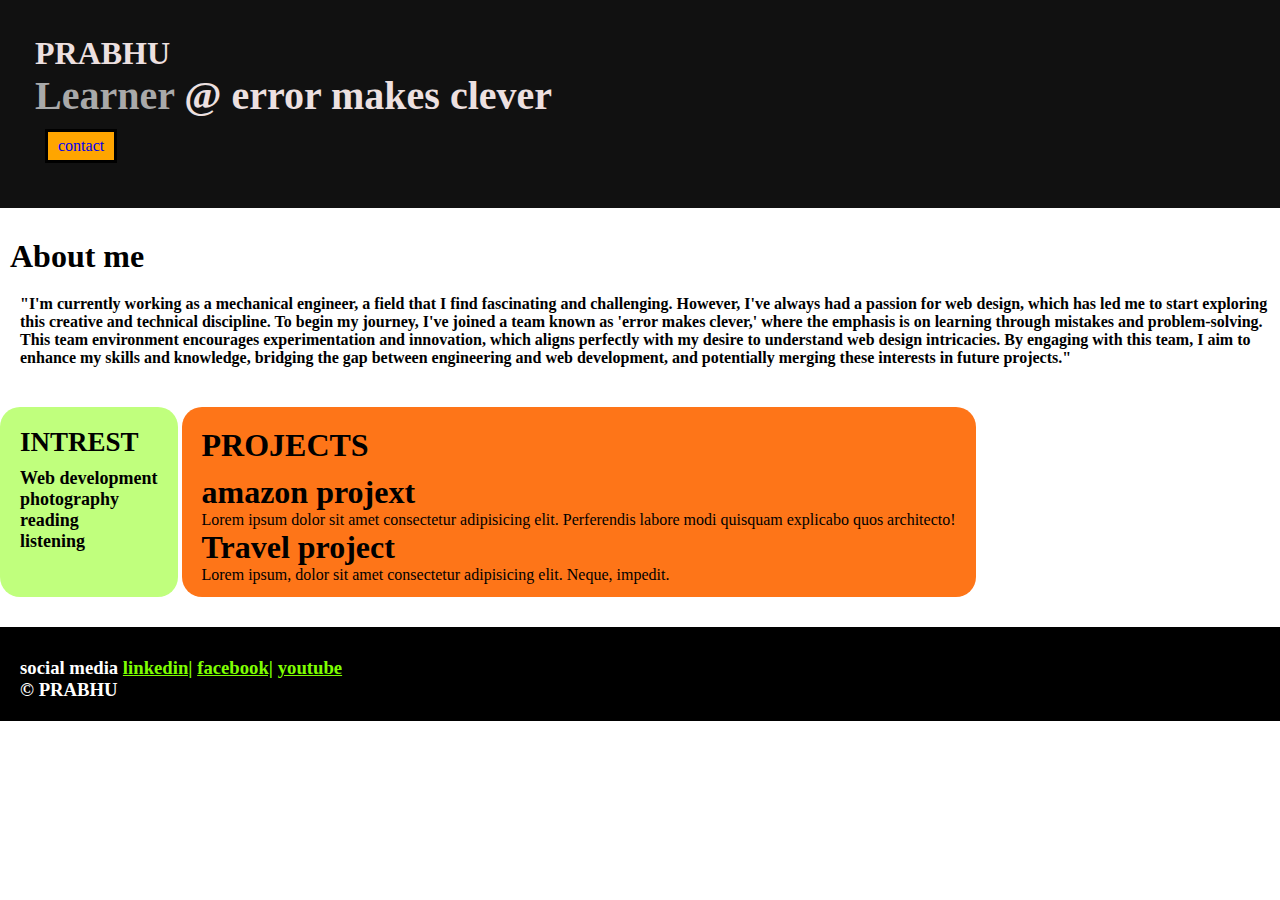
<file: index.html>
<!DOCTYPE html>
<html lang="en">

<head>
    <meta charset="UTF-8">
    <meta name="viewport" content="width=device-width, initial-scale=1.0">
    <title>my poortfolio</title>
    <link rel="stylesheet" href="style.css">
    <link rel="preconnect" href="https://fonts.googleapis.com">
    <link rel="preconnect" href="https://fonts.gstatic.com" crossorigin>
    <link href="https://fonts.googleapis.com/css2?family=Edu+AU+VIC+WA+NT+Hand&display=swap" rel="stylesheet">
</head>

<body>
    <div class="container">
        <div class="section-one">
            <h1 class="section-one__name">PRABHU</h1>
            <P class="section-one__role"><span style="color: darkgray;">Learner</span> @ error makes clever</P>
            <a class="section-one__contact" href="forms.html">contact</a>
        </div>
        <div class="section-two">
            <h1 class="section-two__title">About me</h1>
            <p class="section-two__desc">

                "I'm currently working as a mechanical engineer, a field that I find fascinating and challenging.
                However,
                I've
                always had a passion for web design, which has led me to start exploring this creative and technical
                discipline.
                To begin my journey, I've joined a team known as 'error makes clever,' where the emphasis is on learning
                through
                mistakes and problem-solving. This team environment encourages experimentation and innovation, which
                aligns
                perfectly with my desire to understand web design intricacies. By engaging with this team, I aim to
                enhance
                my
                skills and knowledge, bridging the gap between engineering and web development, and potentially merging
                these
                interests in future projects."</p>
        </div>
        <div class="section-three">
            <h2 class="section-three__tittle">INTREST</h2>
            <ul class="section-three__desc">
                <li>Web development</li>
                <li>photography</li>
                <li>reading</li>
                <li>listening</li>
            </ul>
        </div>
        <div class="section-four">
            <h1 class="section-four__title">PROJECTS</h1>
            <ul class="section-four__desc">
                <li>
                    <h1>amazon projext</h1>
                    <span>Lorem ipsum dolor sit amet consectetur adipisicing elit. Perferendis labore modi quisquam
                        explicabo
                        quos architecto!</span>
                </li>
                <li>
                    <h1>Travel project</h1>
                    <p>Lorem ipsum, dolor sit amet consectetur adipisicing elit. Neque, impedit.</p>
                </li>
            </ul>
        </div>
        <div class="section-five">
            <h3 class="section-five__title">social media
                <a href="">linkedin|</a>
                <a href="">facebook|</a>
                <a href="">youtube</a>
                <p>&copy; PRABHU</p>
            </h3>
            <div>

            </div>

        </div>
    </div>
</body>

</html>
</file>
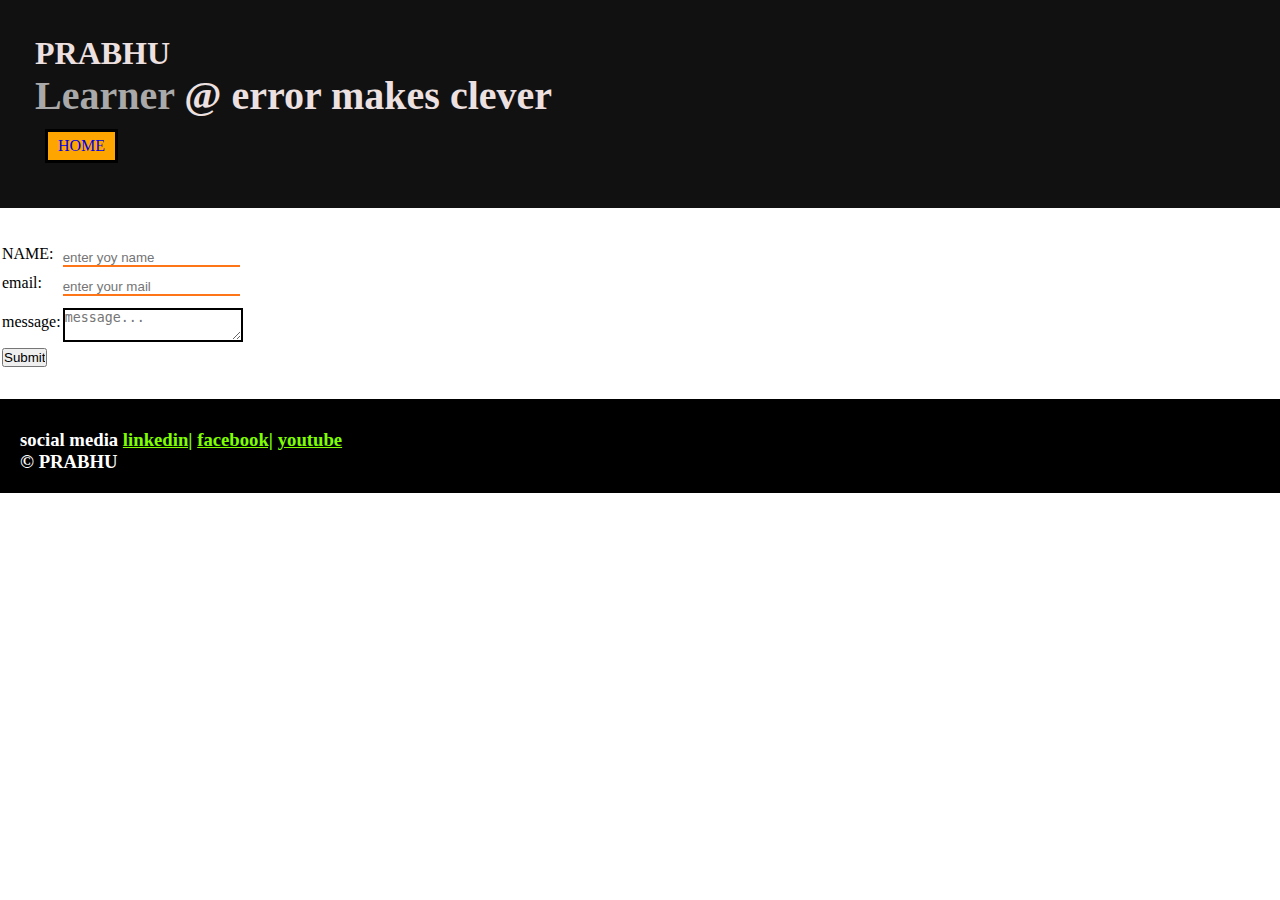
<file: forms.html>
<!DOCTYPE html>
<html lang="en">

<head>
    <meta charset="UTF-8">
    <meta name="viewport" content="width=device-width, initial-scale=1.0">
    <title>contact</title>
    <link rel="stylesheet" href="style.css">
</head>

<body>
    <table>
        <form>
            <div class="container">
                <div class="section-one">
                    <h1 class="section-one__name">PRABHU</h1>
                    <P class="section-one__role"><span style="color: darkgray;">Learner</span> @ error makes clever</P>
                    <a class="section-one__contact" href="index.html">HOME</a>

                </div>
                <div class="contact-form">
                    <tr>
                        <td>NAME:</td>
                        <TD><input class="contact-form__name" type="text" placeholder="enter yoy name"></TD>
                    </tr>
                    <tr>
                        <td>email:</td>
                        <TD><input class="contact-form__mail"type="email" placeholder="enter your mail" required></TD>
                    </tr>
                    <tr>
                        <td>message:</td>
                        <td><textarea class="contact-form__message" placeholder="message..."></textarea></td>
                    </tr>
                    <tr>
                        <td><input class="contact-form__submit" type="submit"></td>
                    </tr>
                </div>
            </div>
            
        </form>
    </table>
    <div class="section-five">
        <h3 class="section-five__title">social media
            <a href="www.linkedin.com/in/prabhu-ranganathan-a54a02183">linkedin|</a>
            <a href="">facebook|</a>
            <a href="">youtube</a>
            <p>&copy; PRABHU</p>
        </h3>
    </div>
</body>

</html>
</file>
<file: style.css>
* {
    padding: 0;
    margin: 0;
}

.section-one {
    background-color: rgb(17, 17, 17);
    color: rgb(237, 224, 224);
    padding: 35px;
}

body {
   
      /* font-family: "Edu AU VIC WA NT Hand", cursive; */
      
    }
    .section-one__contact {
        background-color: orange;
        text-decoration: none;
        display: inline-block;
        border: solid black 3px;
        padding-top: 5px;
        padding-bottom: 5px;
        padding-left: 10px;
        padding-right: 10px;
        margin: 10px;
    }
    .section-one__role{
        font-size:40px;
        font-weight:bolder;
    }
    .section-two,.section-three,.section-four,.section-five{
        margin-top: 30px;
        padding-left: 10px;
    }
    .section-five{
        background-color: black;
        color:white;
        padding: 20px;
    }
    .section-five a{
        color: chartreuse;
    }
   .section-two__desc,.section-three__desc,.section-four__desc,.section-five__title{
    margin-top: 10px;
   } 
   .section-three{
    height: 150px;
    /* width: 150px; */
    background-color: #C0FF7D;
    color: black;
    display: inline-block;
    border-radius: 20px;
    font-weight: 700;
    padding: 20px;
    vertical-align: top;
    font-size: large;
   }

  .section-four{
  background-color:#FE7518;
  height: 150px;
  /* width:250px; */
  display: inline-block;
  border-radius: 20px;
  padding: 20px;

  }
  .section-three li,.section-four li{
    list-style: none;
  }
.section-two__desc{
    padding: 10px;
    font-weight: bolder;
}
.contact-form{
    margin: 30px;
}
.contact-form__name,.contact-form__mail,.contact-form__message{
    margin-top: 10px;
    border-style: none;
    
}
/* .contact-form__name,.contact-form__mail,.contact-form__message,.contact-form__submit:hover {
    border: solid rgb(21, 176, 107) 2px;
} */
.contact-form__name,.contact-form__mail{
    border-bottom:solid #FE7518 2px;
}
.contact-form__message{
    border: solid black 2px;
}
.contact-form__submit:hover{
    background-color: black;
    color: bisque;
    border: solid red 2px;
    padding: 5px;
}
</file>
